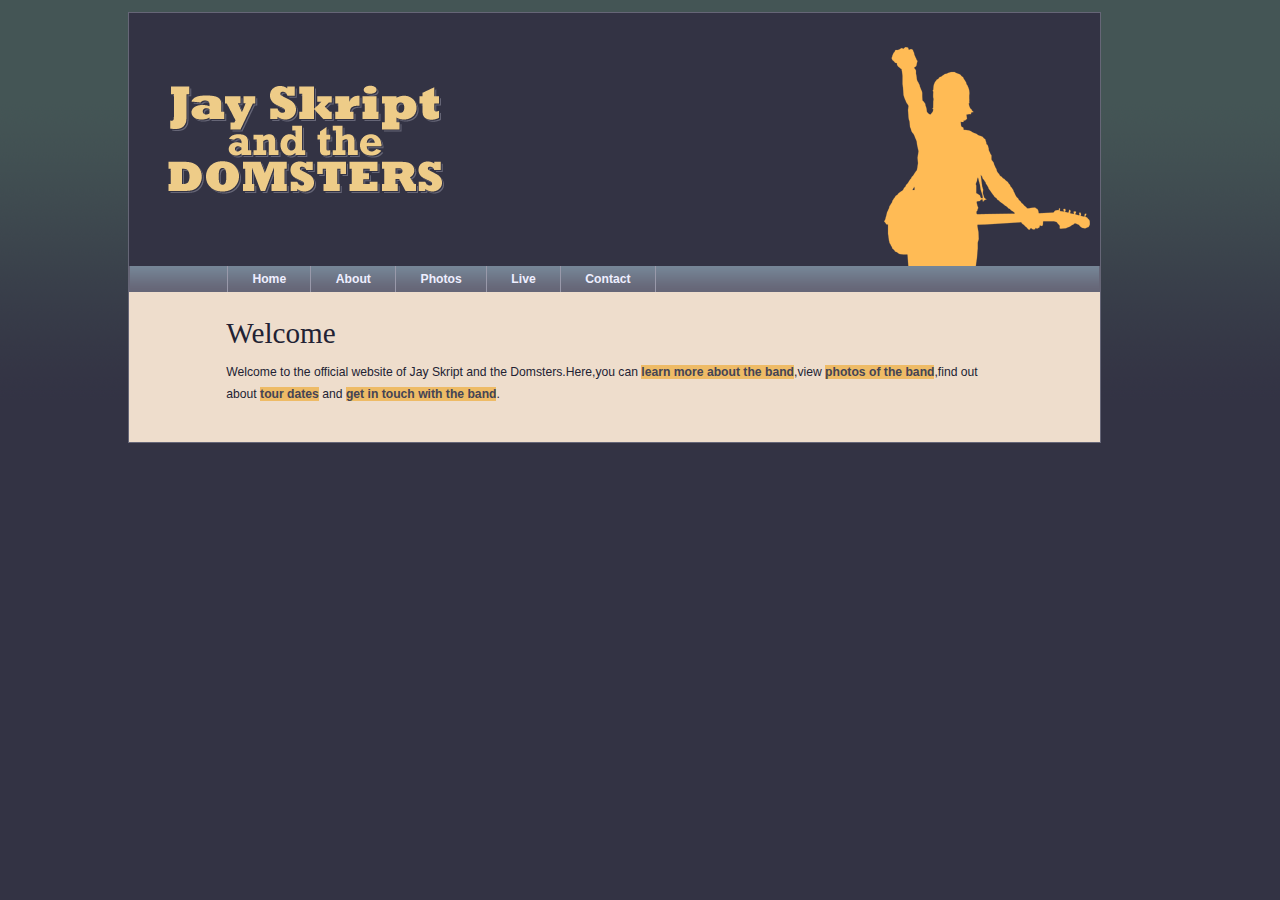
<file: band/index.html>
<!DOCTYPE html>
<html lang="en">
<head>
    <meta charset="utf-8" />
	<title>Jay Skript and the Domsters</title>
	<script src="scripts/modernizr-2.6.2.min.js"></script>
	<link rel="stylesheet" media="screen" href="styles/basic.css" />
</head>
<body>
    <header>
    <img src="images/logo.gif" alt="Jay Skript and the Domsters" />
    	<nav>
    		<ul>
    			<li><a href="index.html">Home</a></li>
    			<li><a href="about.html">About</a></li>
    			<li><a href="photos.html">Photos</a></li>
    			<li><a href="live.html">Live</a></li>
    			<li><a href="contact.html">Contact</a></li>
    		</ul>
    	</nav>
    </header>
    <article>
    	<h1>Welcome</h1>
    	<p id="intro">Welcome to the official website of Jay Skript and the Domsters.Here,you can <a href="about.html" title="About">learn more about the band</a>,view <a href="photos.html" title="Photos">photos of the band</a>,find out about <a href="live.html" title="Tour Date">tour dates</a> and <a href="contact.html" title="Contact">get in touch with the band</a>.</p>
    </article>
    <script src="scripts/global.min.js"></script>
</body>
</html>
</file>
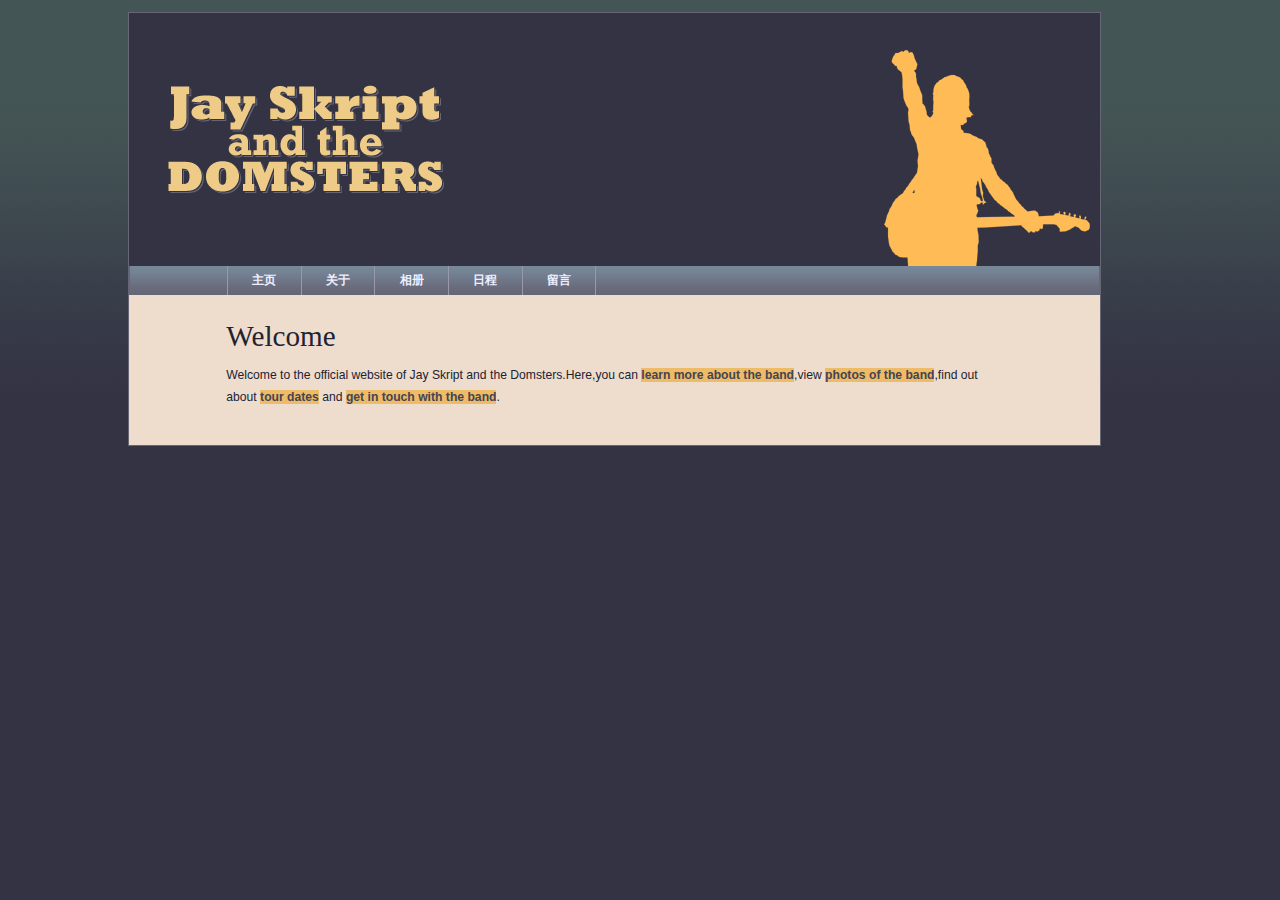
<file: html/index.html>
<!DOCTYPE html>
<html>
<head>
    <meta charset="utf-8" />
	<title>Jay Skript and the Domsters</title>
	<script src="../scripts/modernizr-2.6.2.min.js"></script>
	<link rel="stylesheet" media="screen" href="../styles/basic.css" />
</head>
<body>
    <header>
    <img src="../images/logo.gif" alt="Jay Skript and the Domsters" />
    	<nav>
    		<ul>
                <li><a href="index.html">主页</a></li>
                <li><a href="about.html">关于</a></li>
                <li><a href="photos.html">相册</a></li>
                <li><a href="live.html">日程</a></li>
                <li><a href="contact.html">留言</a></li>
    		</ul>
    	</nav>
    </header>
    <article>
    	<h1>Welcome</h1>
    	<p id="intro">Welcome to the official website of Jay Skript and the Domsters.Here,you can <a href="about.html" title="About">learn more about the band</a>,view <a href="photos.html" title="Photos">photos of the band</a>,find out about <a href="live.html" title="Tour Date">tour dates</a> and <a href="contact.html" title="Contact">get in touch with the band</a>.</p>
    </article>
    <script src="../scripts/global.js"></script>
</body>
</html>
</file>
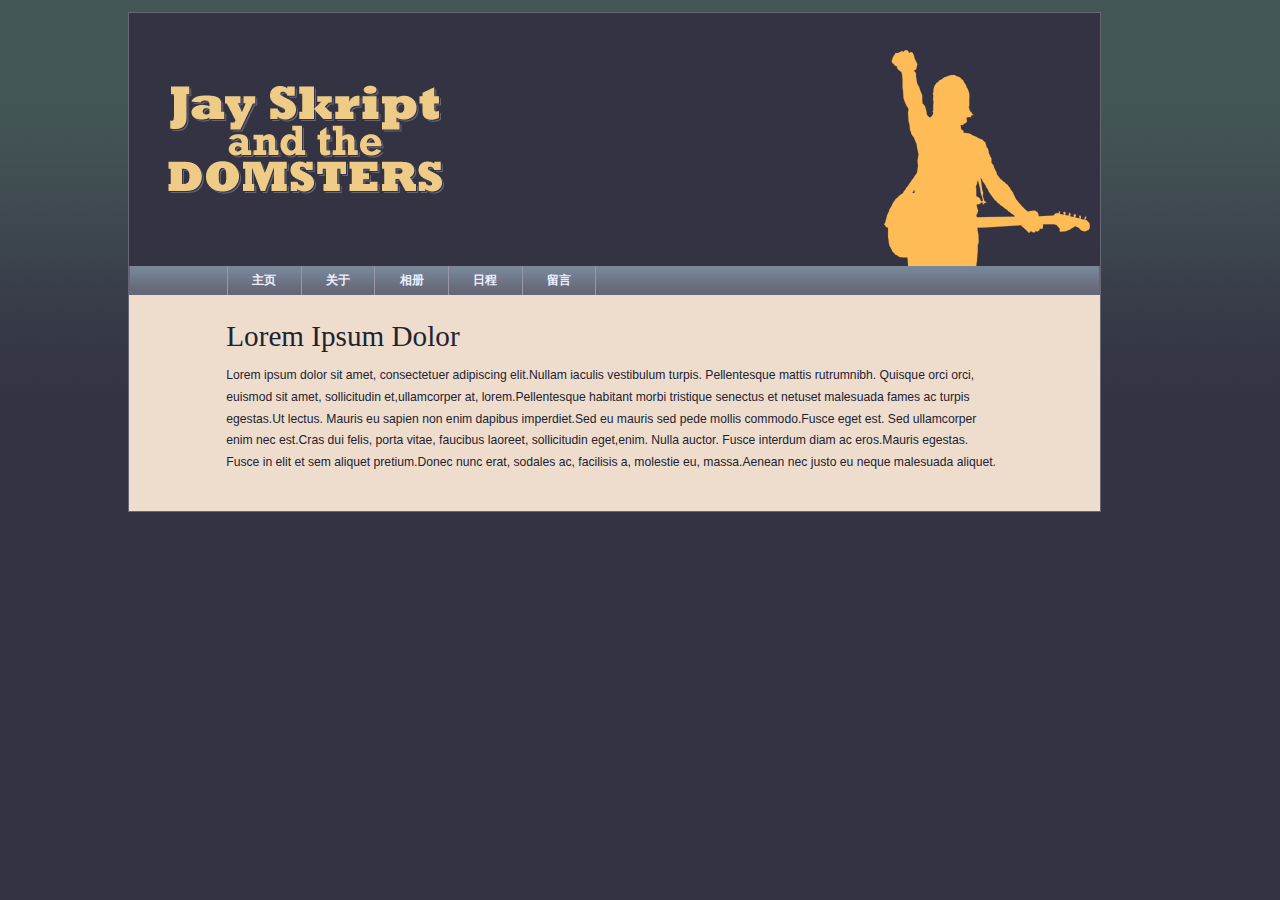
<file: template.html>
<!DOCTYPE html>
<html>
<head>
    <meta charset="utf-8" />
	<title>Jay Skript and the Domsters</title>
	<script src="scripts/modernizr-2.6.2.min.js"></script>
	<link rel="stylesheet" media="screen" href="styles/basic.css" />
</head>
<body>
    <header>
    <img src="images/logo.gif" alt="Jay Skript and the Domsters" />
    	<nav>
    		<ul>
    			<li><a href="html/index.html">主页</a></li>
    			<li><a href="html/about.html">关于</a></li>
    			<li><a href="html/photos.html">相册</a></li>
    			<li><a href="html/live.html">日程</a></li>
    			<li><a href="html/contact.html">留言</a></li>
    		</ul>
    	</nav>
    </header>
    <article>
    	<h1>Lorem Ipsum Dolor</h1>
    	<p>Lorem ipsum dolor sit amet, consectetuer adipiscing elit.Nullam iaculis vestibulum turpis. Pellentesque mattis rutrumnibh. Quisque orci orci, euismod sit amet, sollicitudin et,ullamcorper at, lorem.Pellentesque habitant morbi tristique senectus et netuset malesuada fames ac turpis egestas.Ut lectus. Mauris eu sapien non enim dapibus imperdiet.Sed eu mauris sed pede mollis commodo.Fusce eget est. Sed ullamcorper enim nec est.Cras dui felis, porta vitae, faucibus laoreet, sollicitudin eget,enim. Nulla auctor. Fusce interdum diam ac eros.Mauris egestas. Fusce in elit et sem aliquet pretium.Donec nunc erat, sodales ac, facilisis a, molestie eu, massa.Aenean nec justo eu neque malesuada aliquet.</p>
    </article>
</body>
</html>
</file>
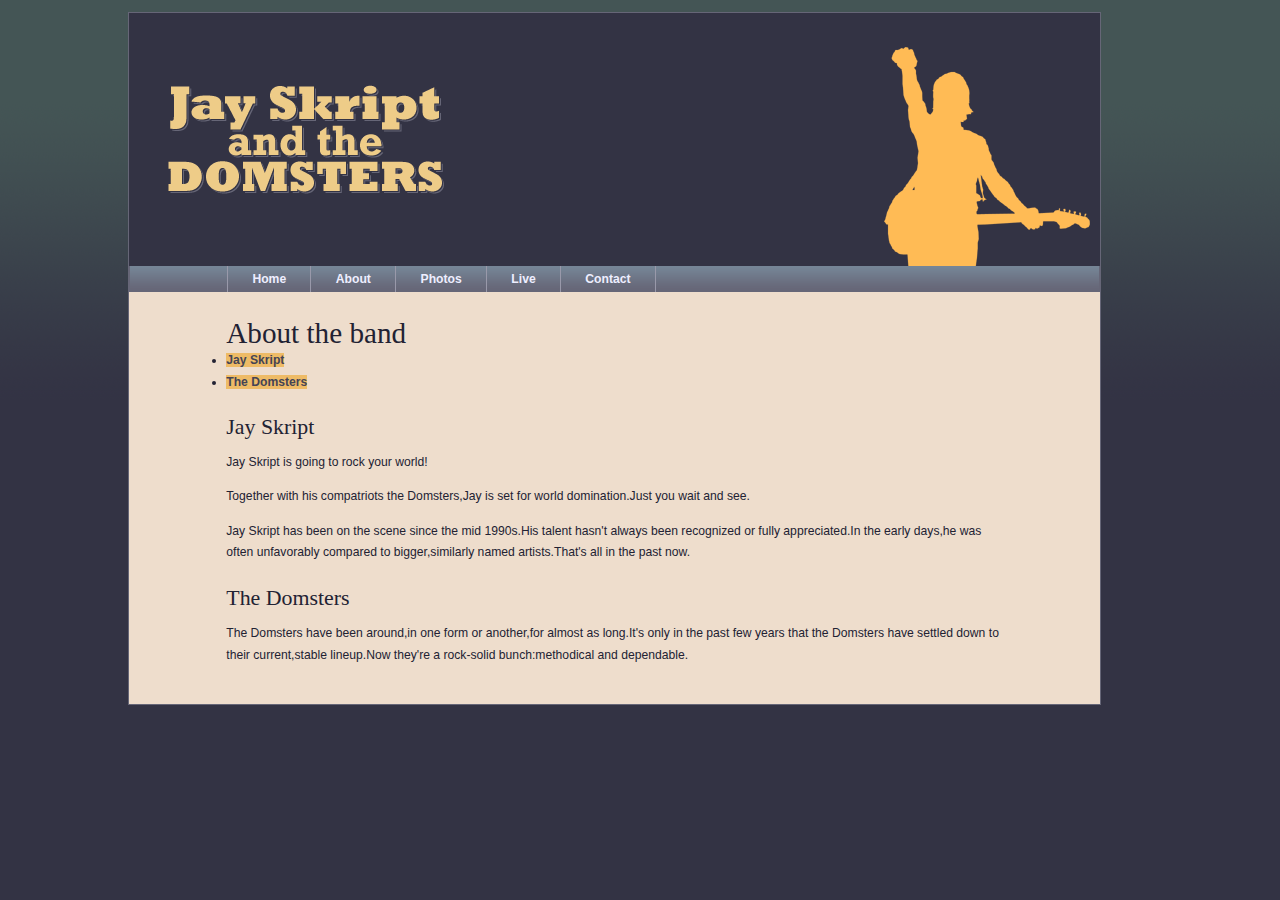
<file: band/about.html>
<!DOCTYPE html>
<html lang="en">
<head>
    <meta charset="utf-8" />
	<title>Jay Skript and the Domsters</title>
	<script src="scripts/modernizr-2.6.2.min.js"></script>
	<link rel="stylesheet" media="screen" href="styles/basic.css" />
</head>
<body>
    <header>
    <img src="images/logo.gif" alt="Jay Skript and the Domsters" />
    	<nav>
    		<ul>
    			<li><a href="index.html">Home</a></li>
    			<li><a href="about.html">About</a></li>
    			<li><a href="photos.html">Photos</a></li>
    			<li><a href="live.html">Live</a></li>
    			<li><a href="contact.html">Contact</a></li>
    		</ul>
    	</nav>
    </header>
    <article>
    	<h1>About the band</h1>
    	<nav>
         <ul>
             <li><a href="#jay">Jay Skript</a></li>
             <li><a href="#domsters">The Domsters</a></li>
         </ul>   
        </nav>
        <section id="jay">
            <h2>Jay Skript</h2>
            <p>Jay Skript is going to rock your world!</p>
            <p>Together with his compatriots the Domsters,Jay is set for world domination.Just you wait and see.</p>
            <p>Jay Skript has been on the scene since the mid 1990s.His talent hasn't always been recognized or fully appreciated.In the early days,he was often unfavorably compared to bigger,similarly named artists.That's all in the past now.</p>
        </section>
        <section id="domsters">
            <h2>The Domsters</h2>
            <p>The Domsters have been around,in one form or another,for almost as long.It's only in the past few years that the Domsters have settled down to their current,stable lineup.Now they're a rock-solid bunch:methodical and dependable.</p>
        </section>
    </article>
    <script src="scripts/global.min.js"></script>
</body>
</html>
</file>
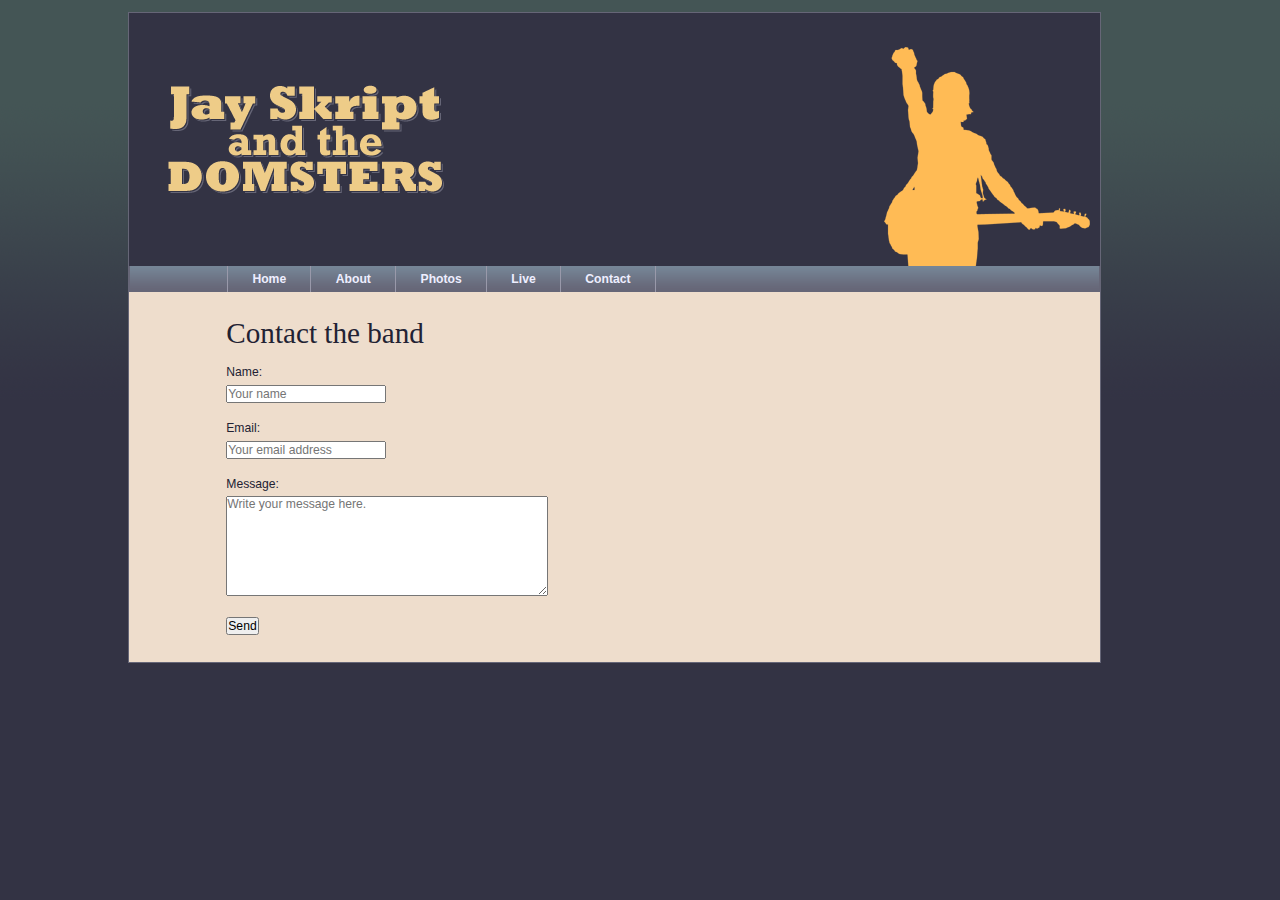
<file: band/contact.html>
<!DOCTYPE html>
<html lang="en">
<head>
    <meta charset="utf-8" />
	<title>Jay Skript and the Domsters</title>
	<script src="scripts/modernizr-2.6.2.min.js"></script>
	<link rel="stylesheet" media="screen" href="styles/basic.css" />
</head>
<body>
    <header>
    <img src="images/logo.gif" alt="Jay Skript and the Domsters" />
    	<nav>
    		<ul>
    			<li><a href="index.html">Home</a></li>
    			<li><a href="about.html">About</a></li>
    			<li><a href="photos.html">Photos</a></li>
    			<li><a href="live.html">Live</a></li>
    			<li><a href="contact.html">Contact</a></li>
    		</ul>
    	</nav>
    </header>
    <article>
    	<h1>Contact the band</h1>
        <form method="post" action="submit.html">
        <fieldset>
            <p>
                <label for="name">Name:</label>
                <input type="text" id="name" name="name" placeholder="Your name " required="required" />
            </p>
            <p>
                <label for="email">Email:</label>
                <input type="email" id="email" name="email" placeholder="Your email address" required="required" />
            </p>
            <p>
                <label for="message">Message:</label>
                <textarea cols="45" rows="7" id="message" name="message" required="required" placeholder="Write your message here."></textarea>
            </p>
            <input type="submit" value="Send" />
        </fieldset>    
        </form>
    </article>
    <script src="scripts/global.min.js"></script>
</body>
</html>
</file>
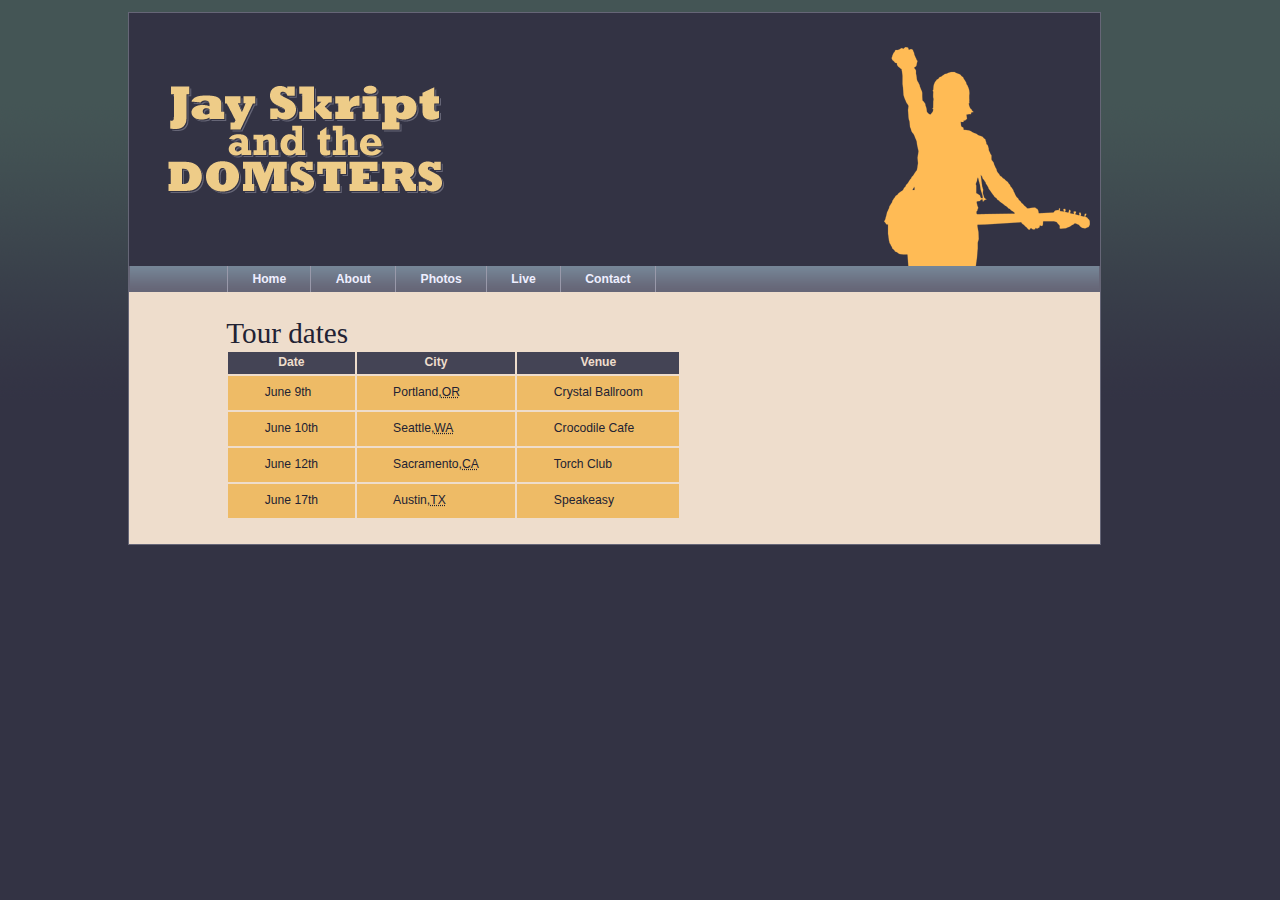
<file: band/live.html>
<!DOCTYPE html>
<html lang="en">
<head>
    <meta charset="utf-8" />
	<title>Jay Skript and the Domsters</title>
	<script src="scripts/modernizr-2.6.2.min.js"></script>
	<link rel="stylesheet" media="screen" href="styles/basic.css" />
</head>
<body>
    <header>
    <img src="images/logo.gif" alt="Jay Skript and the Domsters" />
    	<nav>
    		<ul>
    			<li><a href="index.html">Home</a></li>
    			<li><a href="about.html">About</a></li>
    			<li><a href="photos.html">Photos</a></li>
    			<li><a href="live.html">Live</a></li>
    			<li><a href="contact.html">Contact</a></li>
    		</ul>
    	</nav>
    </header>
    <article>
    	<h1>Tour dates</h1>
    	<table summary="when and where you can see the band">
         <thead>
             <tr>
                 <th>Date</th>
                 <th>City</th>
                 <th>Venue</th>
             </tr>
         </thead>   
         <tbody>
             <tr>
                 <td>June 9th</td>
                 <td>Portland,<abbr title="Oregon">OR</abbr></td>
                 <td>Crystal Ballroom</td>
             </tr>
            <tr>
                <td>June 10th</td>
                <td>Seattle,<abbr title="Washington">WA</abbr></td>
                <td>Crocodile Cafe</td>
            </tr>
            <tr>
                <td>June 12th</td>
                <td>Sacramento,<abbr title="California">CA</abbr></td>
                <td>Torch Club</td>
            </tr>
            <tr>
                <td>June 17th</td>
                <td>Austin,<abbr title="Texas">TX</abbr></td>
                <td>Speakeasy</td>
            </tr>
         </tbody>
        </table>
    </article>
    <script src="scripts/global.min.js"></script>
</body>
</html>
</file>
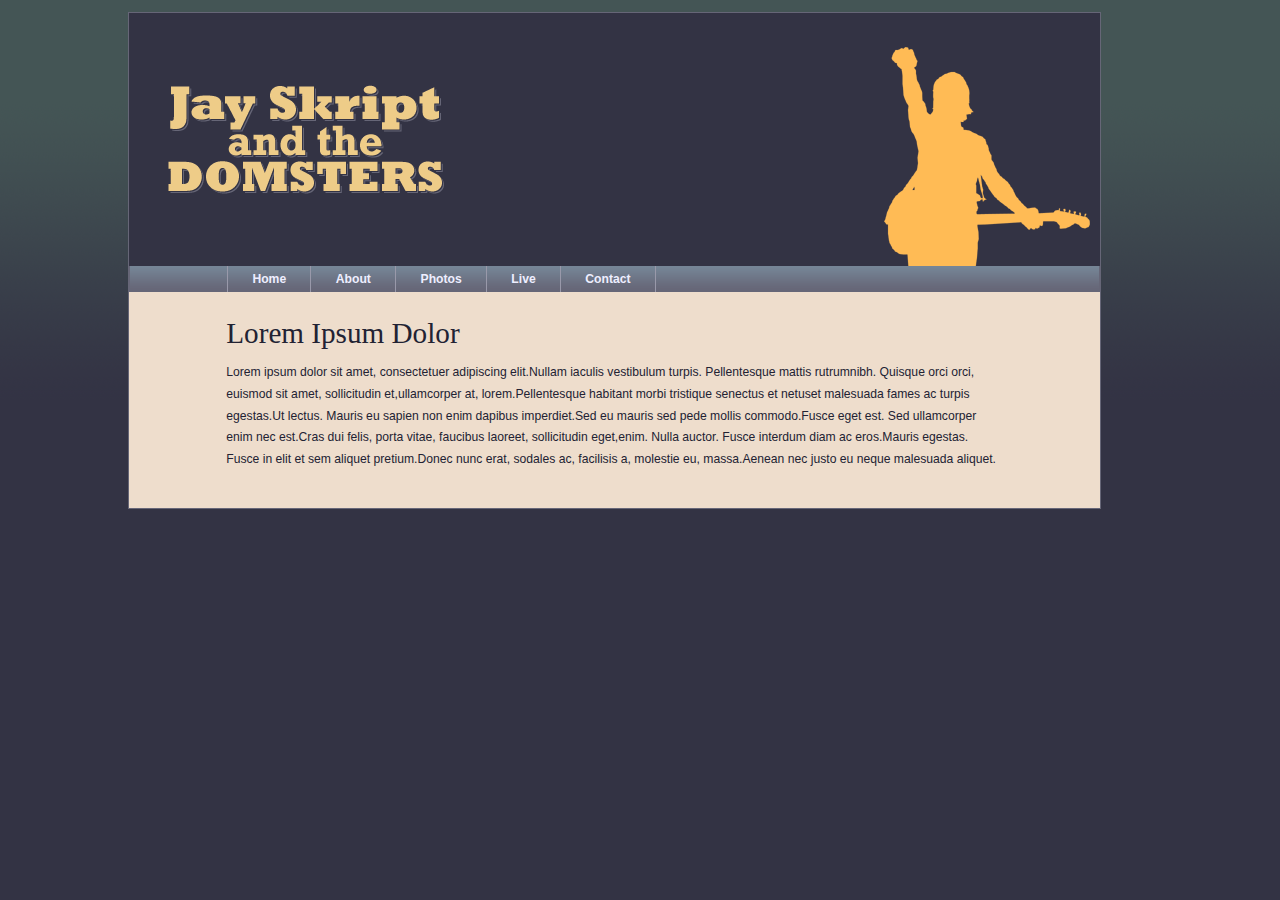
<file: band/template.html>
<!DOCTYPE html>
<html lang="en">
<head>
    <meta charset="utf-8" />
	<title>Jay Skript and the Domsters</title>
	<script src="scripts/modernizr-2.6.2.min.js"></script>
	<link rel="stylesheet" media="screen" href="styles/basic.css" />
</head>
<body>
    <header>
    <img src="images/logo.gif" alt="Jay Skript and the Domsters" />
    	<nav>
    		<ul>
    			<li><a href="index.html">Home</a></li>
    			<li><a href="about.html">About</a></li>
    			<li><a href="photos.html">Photos</a></li>
    			<li><a href="live.html">Live</a></li>
    			<li><a href="contact.html">Contact</a></li>
    		</ul>
    	</nav>
    </header>
    <article>
    	<h1>Lorem Ipsum Dolor</h1>
    	<p>Lorem ipsum dolor sit amet, consectetuer adipiscing elit.Nullam iaculis vestibulum turpis. Pellentesque mattis rutrumnibh. Quisque orci orci, euismod sit amet, sollicitudin et,ullamcorper at, lorem.Pellentesque habitant morbi tristique senectus et netuset malesuada fames ac turpis egestas.Ut lectus. Mauris eu sapien non enim dapibus imperdiet.Sed eu mauris sed pede mollis commodo.Fusce eget est. Sed ullamcorper enim nec est.Cras dui felis, porta vitae, faucibus laoreet, sollicitudin eget,enim. Nulla auctor. Fusce interdum diam ac eros.Mauris egestas. Fusce in elit et sem aliquet pretium.Donec nunc erat, sodales ac, facilisis a, molestie eu, massa.Aenean nec justo eu neque malesuada aliquet.</p>
    </article>
</body>
</html>
</file>
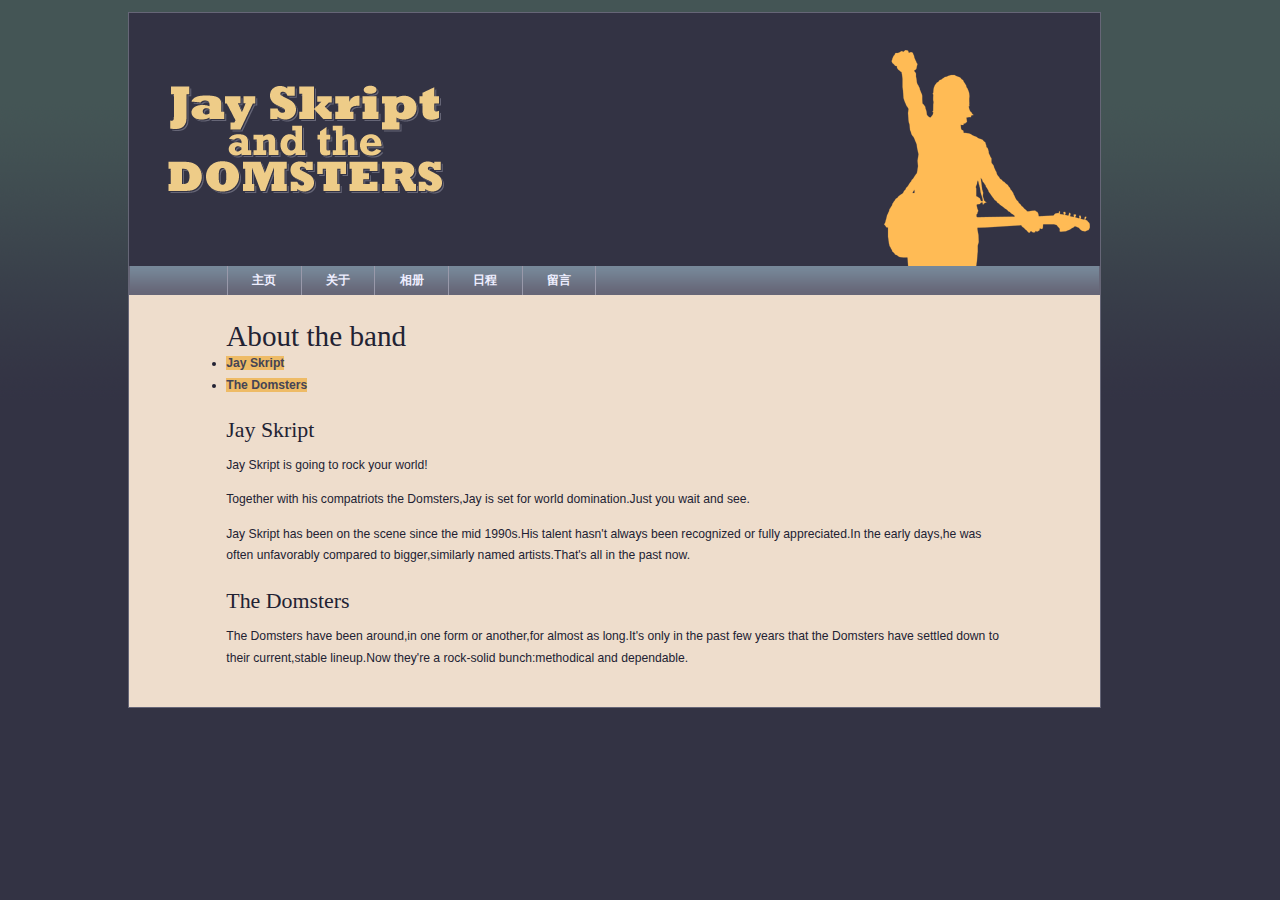
<file: html/about.html>
<!DOCTYPE html>
<html>
<head>
    <meta charset="utf-8" />
	<title>Jay Skript and the Domsters</title>
	<script src="../scripts/modernizr-2.6.2.min.js"></script>
	<link rel="stylesheet" media="screen" href="../styles/basic.css" />
</head>
<body>
    <header>
    <img src="../images/logo.gif" alt="Jay Skript and the Domsters" />
    	<nav>
    		<ul>
                <li><a href="index.html">主页</a></li>
                <li><a href="about.html">关于</a></li>
                <li><a href="photos.html">相册</a></li>
                <li><a href="live.html">日程</a></li>
                <li><a href="contact.html">留言</a></li>
    		</ul>
    	</nav>
    </header>
    <article>
    	<h1>About the band</h1>
    	<nav>
         <ul>
             <li><a href="#jay">Jay Skript</a></li>
             <li><a href="#domsters">The Domsters</a></li>
         </ul>   
        </nav>
        <section id="jay">
            <h2>Jay Skript</h2>
            <p>Jay Skript is going to rock your world!</p>
            <p>Together with his compatriots the Domsters,Jay is set for world domination.Just you wait and see.</p>
            <p>Jay Skript has been on the scene since the mid 1990s.His talent hasn't always been recognized or fully appreciated.In the early days,he was often unfavorably compared to bigger,similarly named artists.That's all in the past now.</p>
        </section>
        <section id="domsters">
            <h2>The Domsters</h2>
            <p>The Domsters have been around,in one form or another,for almost as long.It's only in the past few years that the Domsters have settled down to their current,stable lineup.Now they're a rock-solid bunch:methodical and dependable.</p>
        </section>
    </article>
    <script src="../scripts/global.js"></script>
</body>
</html>
</file>
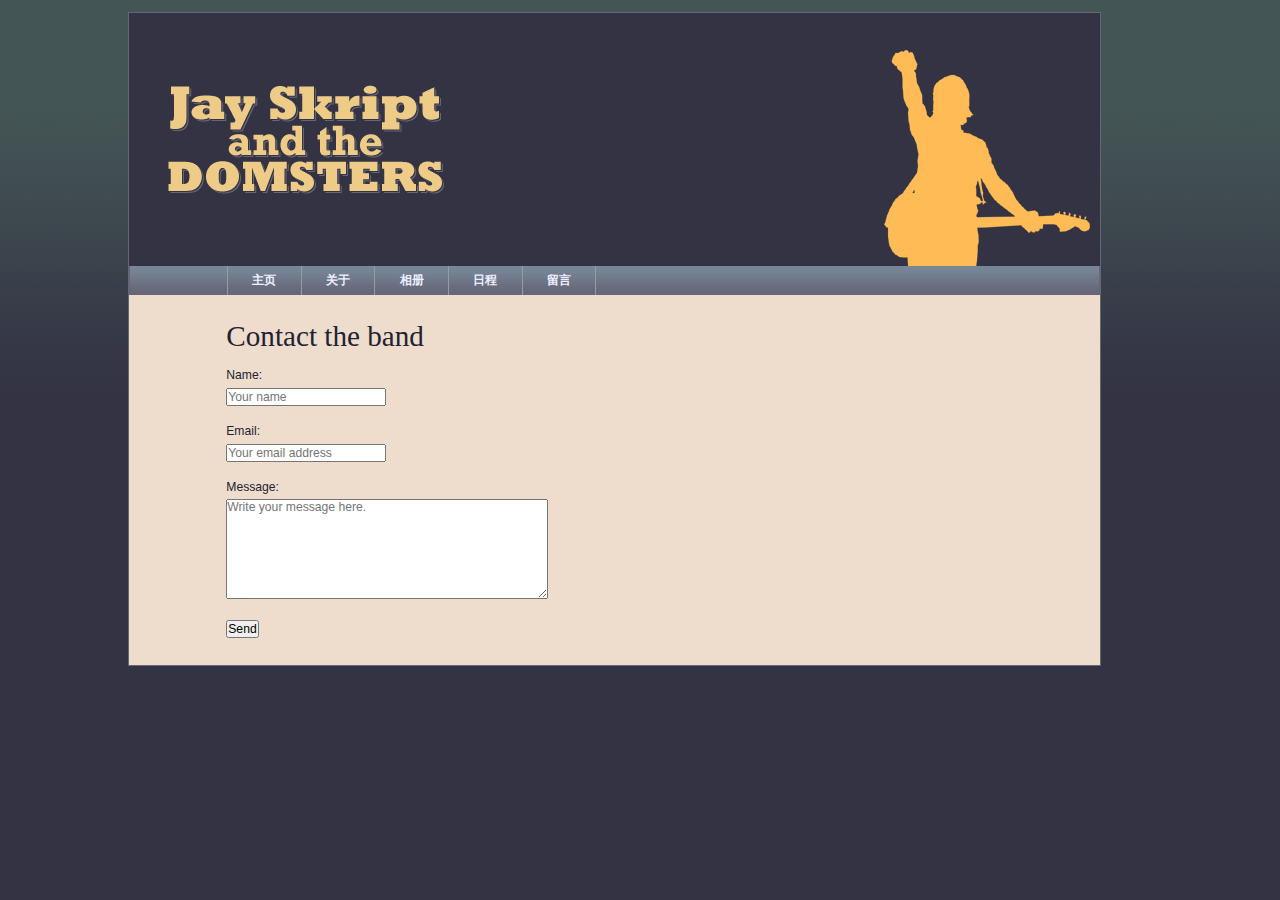
<file: html/contact.html>
<!DOCTYPE html>
<html>
<head>
    <meta charset="utf-8" />
	<title>Jay Skript and the Domsters</title>
	<script src="../scripts/modernizr-2.6.2.min.js"></script>
	<link rel="stylesheet" media="screen" href="../styles/basic.css" />
</head>
<body>
    <header>
    <img src="../images/logo.gif" alt="Jay Skript and the Domsters" />
    	<nav>
    		<ul>
                <li><a href="index.html">主页</a></li>
                <li><a href="about.html">关于</a></li>
                <li><a href="photos.html">相册</a></li>
                <li><a href="live.html">日程</a></li>
                <li><a href="contact.html">留言</a></li>
    		</ul>
    	</nav>
    </header>
    <article>
    	<h1>Contact the band</h1>
        <form method="post" action="submit.html">
        <fieldset>
            <p>
                <label for="name">Name:</label>
                <input type="text" id="name" name="name" placeholder="Your name " required="required" />
            </p>
            <p>
                <label for="email">Email:</label>
                <input type="email" id="email" name="email" placeholder="Your email address" required="required" />
            </p>
            <p>
                <label for="message">Message:</label>
                <textarea cols="45" rows="7" id="message" name="message" required="required" placeholder="Write your message here."></textarea>
            </p>
            <input type="submit" value="Send" />
        </fieldset>    
        </form>
    </article>
    <script src="../scripts/global.js"></script>
</body>
</html>
</file>
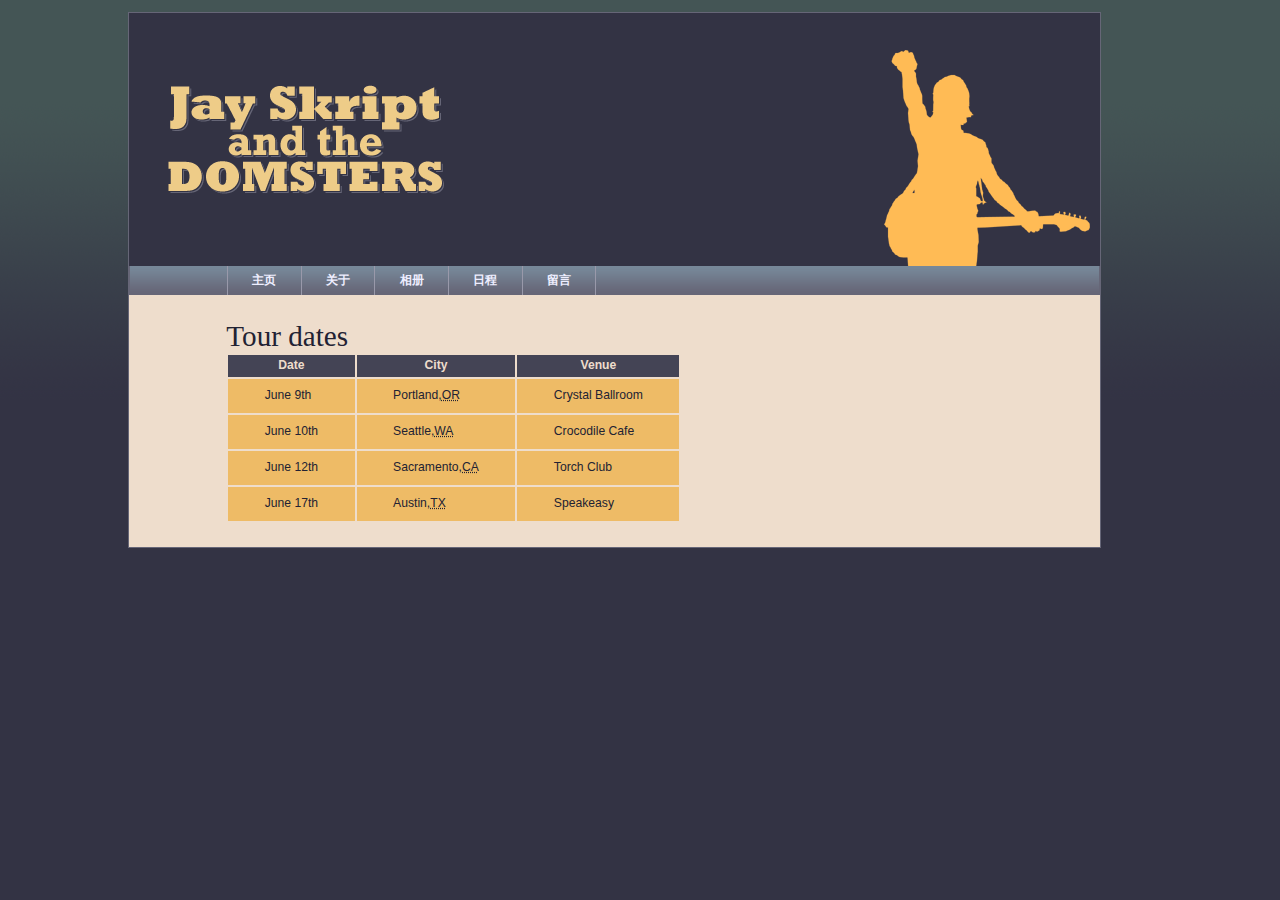
<file: html/live.html>
<!DOCTYPE html>
<html>
<head>
    <meta charset="utf-8" />
	<title>Jay Skript and the Domsters</title>
	<script src="../scripts/modernizr-2.6.2.min.js"></script>
	<link rel="stylesheet" media="screen" href="../styles/basic.css" />
</head>
<body>
    <header>
    <img src="../images/logo.gif" alt="Jay Skript and the Domsters" />
    	<nav>
    		<ul>
                <li><a href="index.html">主页</a></li>
                <li><a href="about.html">关于</a></li>
                <li><a href="photos.html">相册</a></li>
                <li><a href="live.html">日程</a></li>
                <li><a href="contact.html">留言</a></li>
    		</ul>
    	</nav>
    </header>
    <article>
    	<h1>Tour dates</h1>
    	<table summary="when and where you can see the band">
         <thead>
             <tr>
                 <th>Date</th>
                 <th>City</th>
                 <th>Venue</th>
             </tr>
         </thead>   
         <tbody>
             <tr>
                 <td>June 9th</td>
                 <td>Portland,<abbr title="Oregon">OR</abbr></td>
                 <td>Crystal Ballroom</td>
             </tr>
            <tr>
                <td>June 10th</td>
                <td>Seattle,<abbr title="Washington">WA</abbr></td>
                <td>Crocodile Cafe</td>
            </tr>
            <tr>
                <td>June 12th</td>
                <td>Sacramento,<abbr title="California">CA</abbr></td>
                <td>Torch Club</td>
            </tr>
            <tr>
                <td>June 17th</td>
                <td>Austin,<abbr title="Texas">TX</abbr></td>
                <td>Speakeasy</td>
            </tr>
         </tbody>
        </table>
    </article>
    <script src="../scripts/global.js"></script>
</body>
</html>
</file>
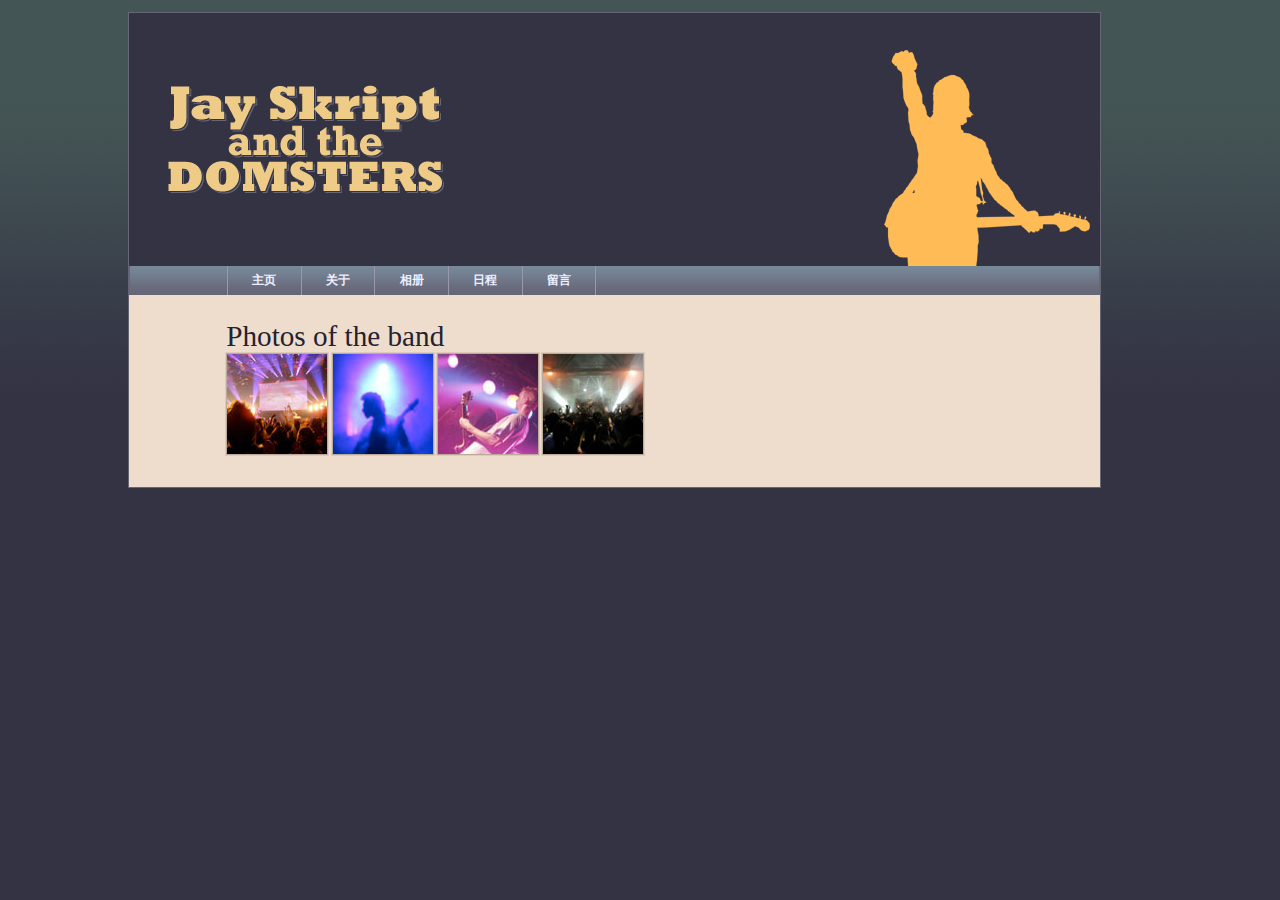
<file: html/photos.html>
<!DOCTYPE html>
<html>
<head>
    <meta charset="utf-8" />
	<title>Jay Skript and the Domsters</title>
	<script src="../scripts/modernizr-2.6.2.min.js"></script>
	<link rel="stylesheet" media="screen" href="../styles/basic.css" />
</head>
<body>
    <header>
    <img src="../images/logo.gif" alt="Jay Skript and the Domsters" />
    	<nav>
    		<ul>
                <li><a href="index.html">主页</a></li>
                <li><a href="about.html">关于</a></li>
                <li><a href="photos.html">相册</a></li>
                <li><a href="live.html">日程</a></li>
                <li><a href="contact.html">留言</a></li>
    		</ul>
    	</nav>
    </header>
    <article>
    	<h1>Photos of the band</h1>
    	<ul id="imagegallery">
            <li>
                <a href="../images/photos/concert.jpg" title="The crowd goes wild"><img src="../images/photos/thumbnail_concert.jpg" alt="the band in concert" /></a>
            </li>
            <li>
                <a href="../images/photos/bassist.jpg" title="An atmospheric moment"><img src="../images/photos/thumbnail_bassist.jpg" alt="the bassist" /></a>
            </li>
            <li>
                <a href="../images/photos/guitarist.jpg" title="Rocking out"><img src="../images/photos/thumbnail_guitarist.jpg" alt="the guitarist" /></a>
            </li>
            <li>
                <a href="../images/photos/crowd.jpg" title="Encore!Encore!"><img src="../images/photos/thumbnail_crowd.jpg" alt="the audience" /></a>
            </li>
        </ul>
    </article>
    <script src="../scripts/global.js"></script>
</body>
</html>
</file>
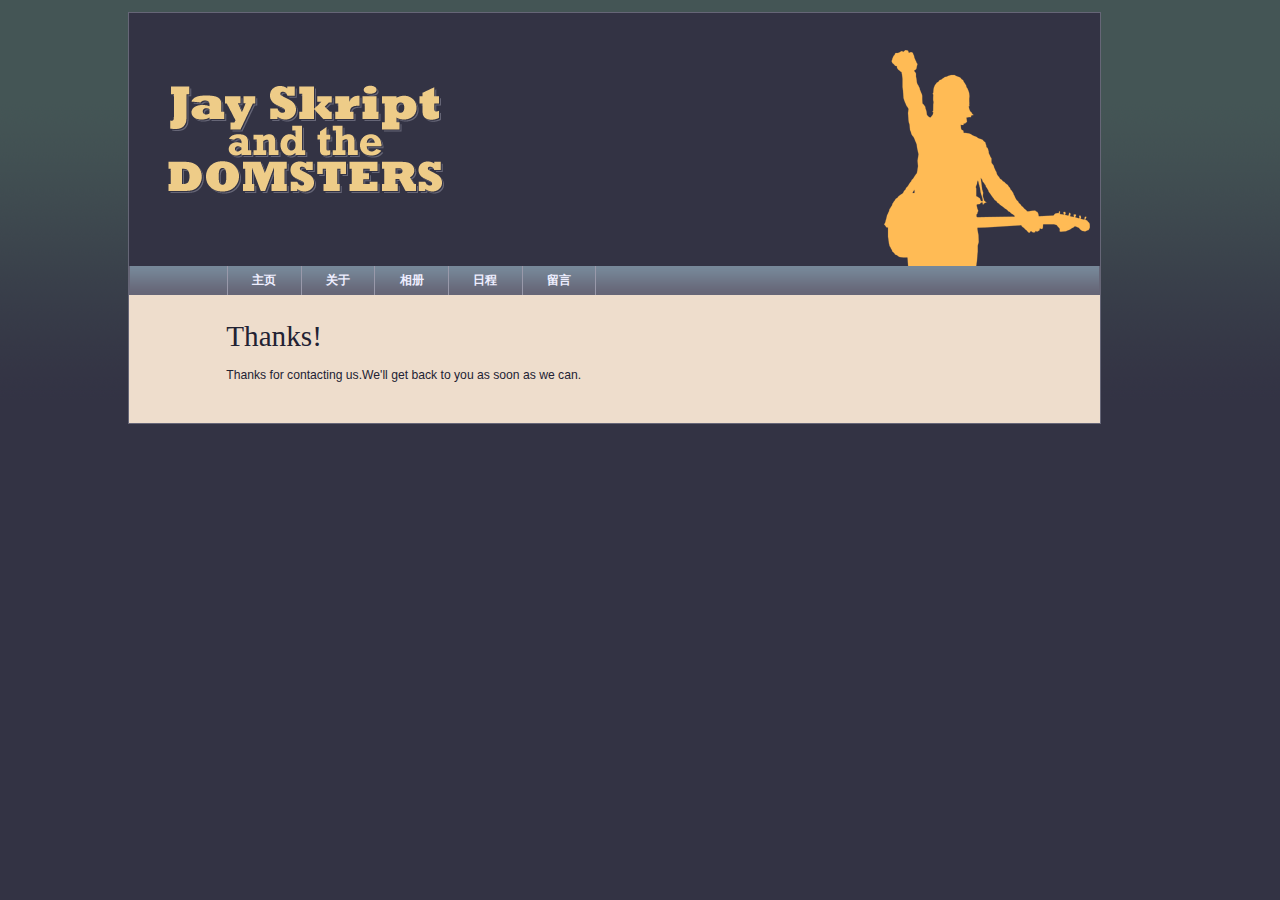
<file: html/submit.html>
<!DOCTYPE html>
<html>
<head>
    <meta charset="utf-8" />
	<title>Jay Skript and the Domsters</title>
	<script src="../scripts/modernizr-2.6.2.min.js"></script>
	<link rel="stylesheet" media="screen" href="../styles/basic.css" />
</head>
<body>
    <header>
    <img src="../images/logo.gif" alt="Jay Skript and the Domsters" />
    	<nav>
    		<ul>
                <li><a href="index.html">主页</a></li>
                <li><a href="about.html">关于</a></li>
                <li><a href="photos.html">相册</a></li>
                <li><a href="live.html">日程</a></li>
                <li><a href="contact.html">留言</a></li>
    		</ul>
    	</nav>
    </header>
    <article>
    	<h1>Thanks!</h1>
    	<p>Thanks for contacting us.We'll get back to you as soon as we can.</p>
    </article>
</body>
</html>
</file>
<file: band/styles/basic.css>
@import url(layout.css);
@import url(color.css);
@import url(typography.css);
</file>
<file: styles/basic.css>
@import url(layout.css);
@import url(color.css);
@import url(typography.css);
</file>
